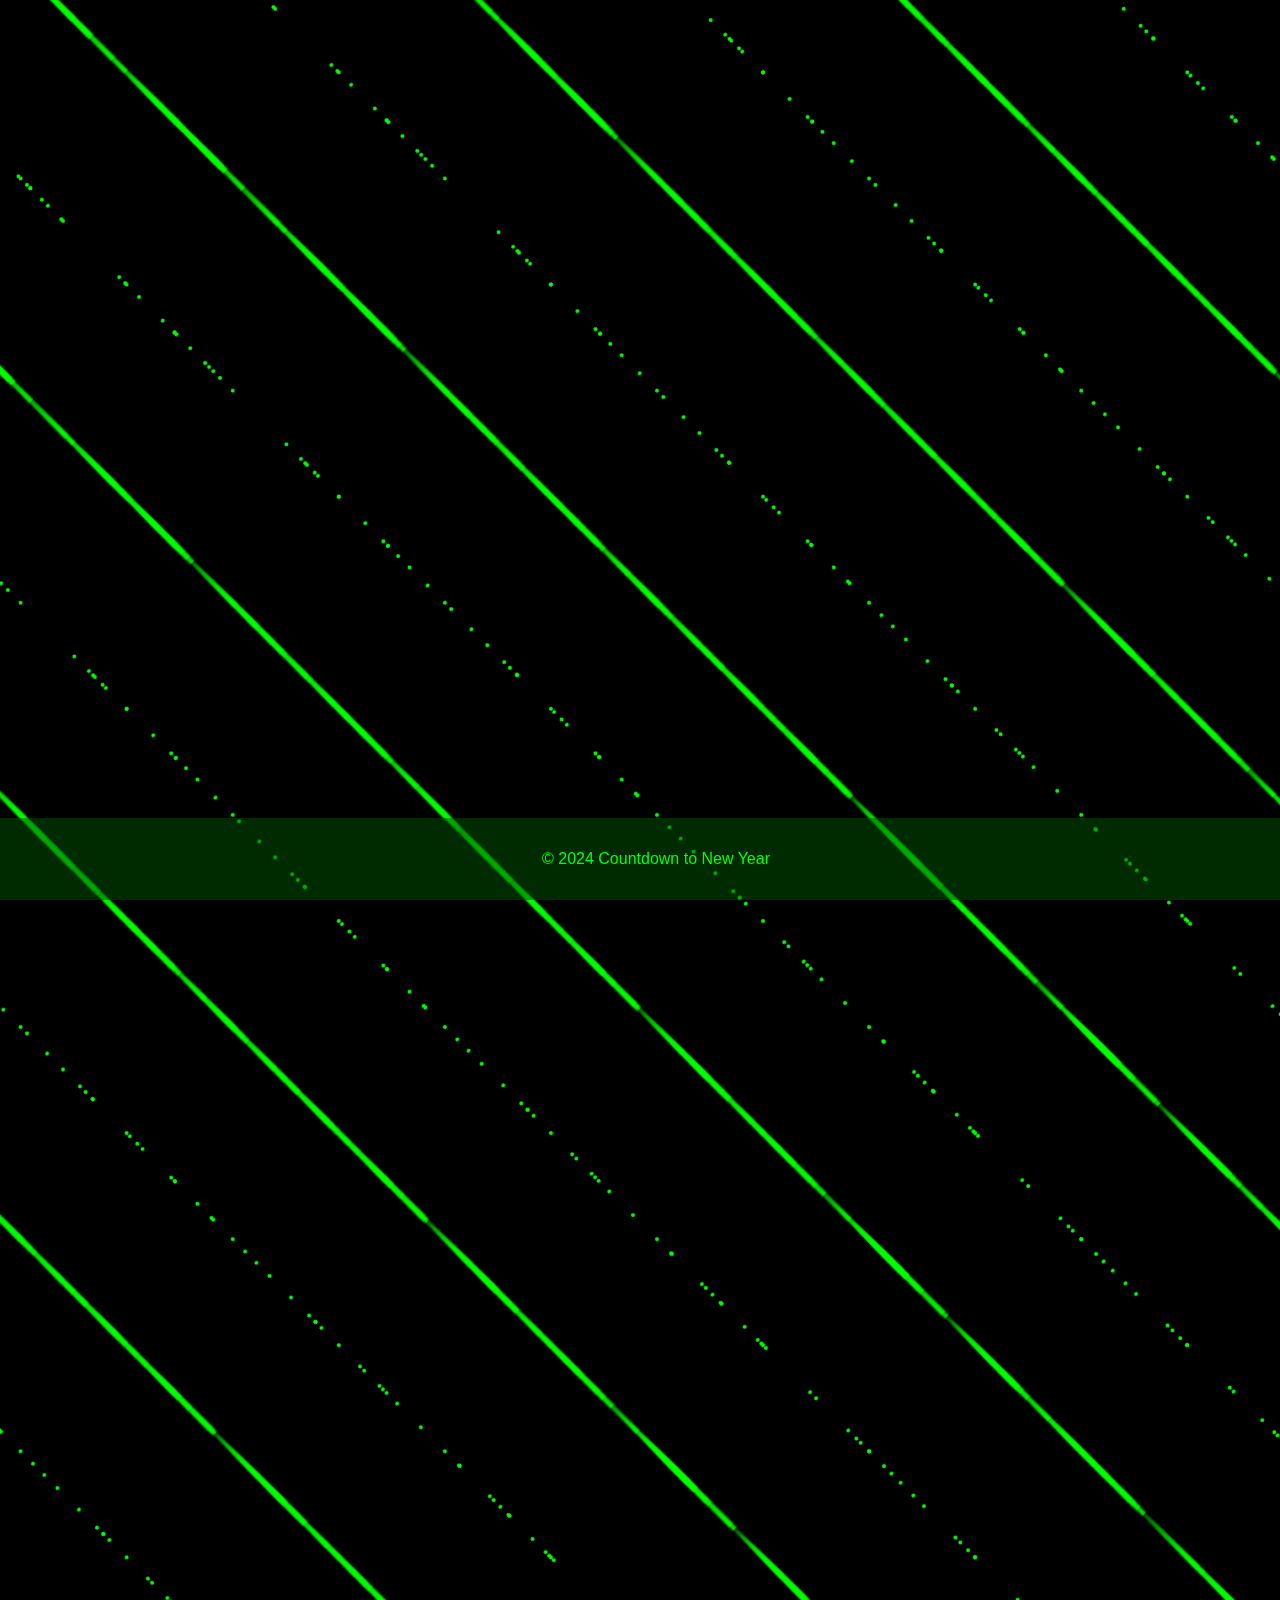
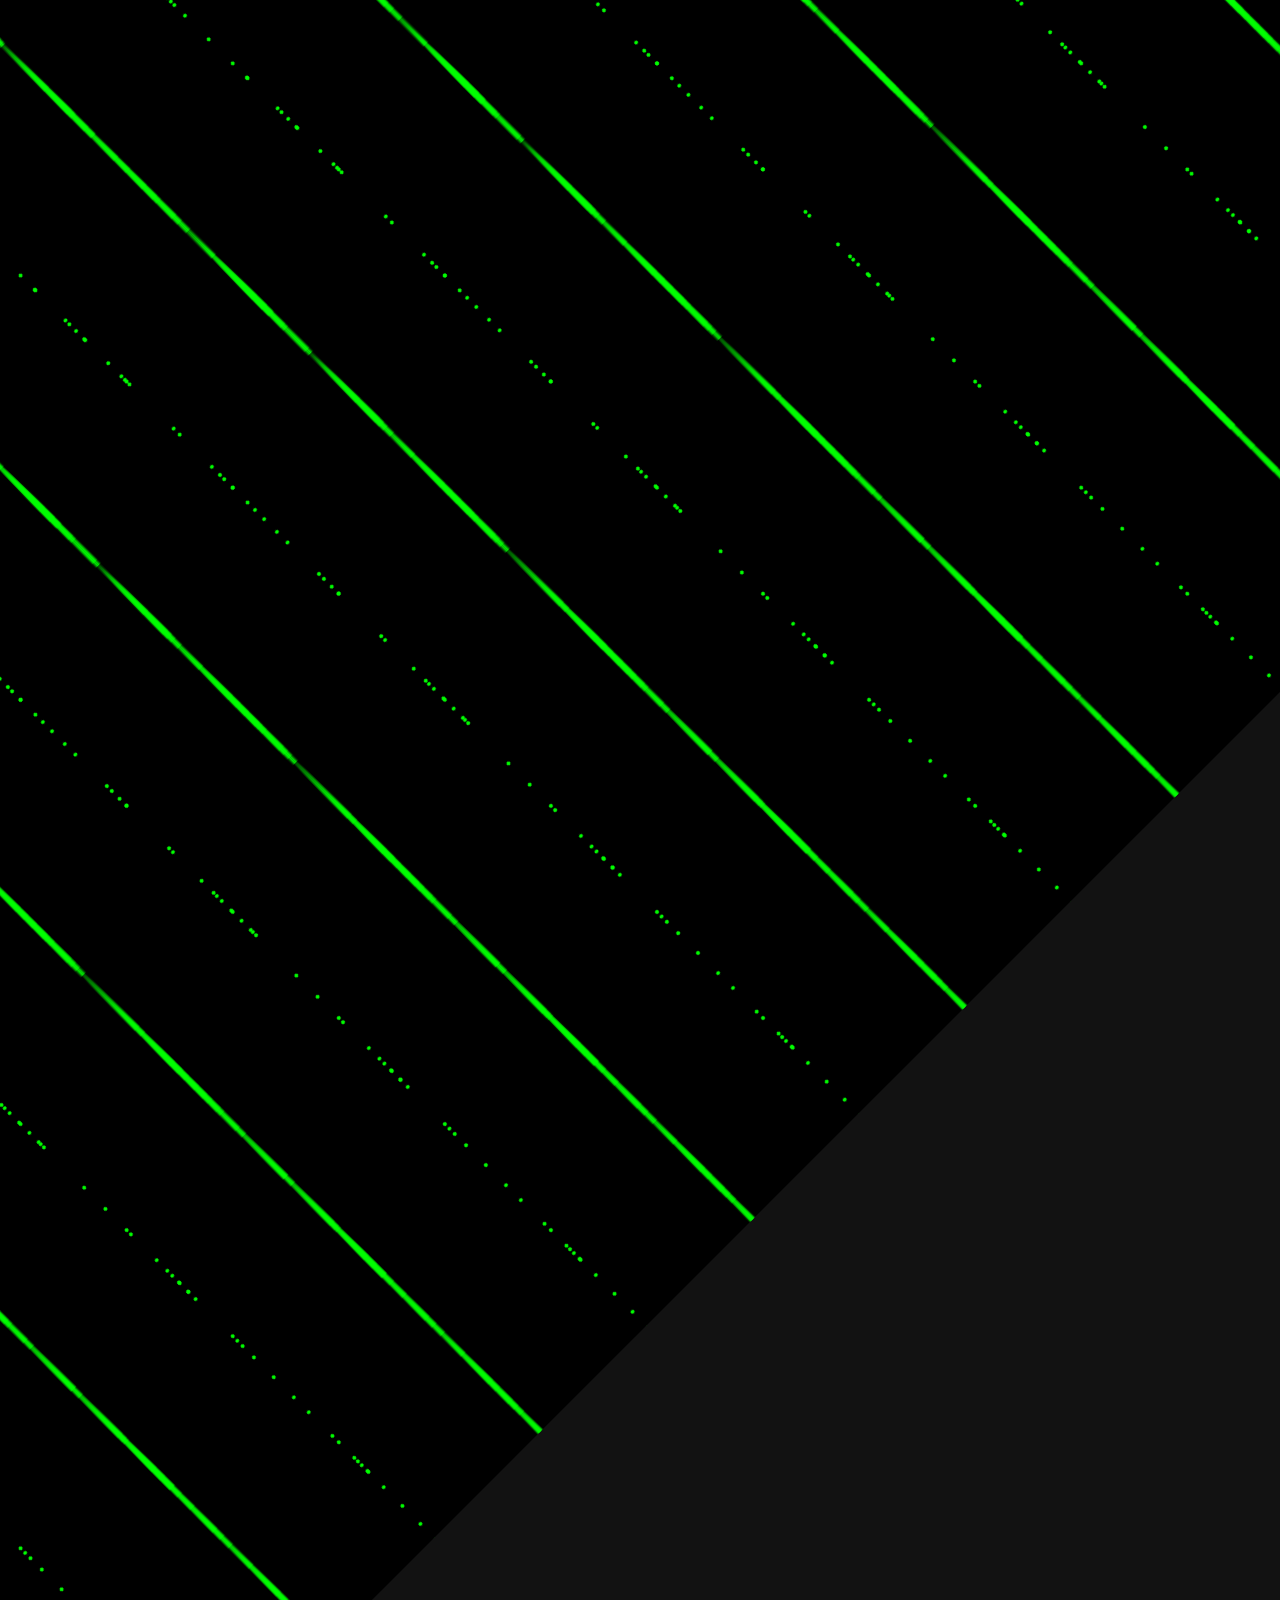
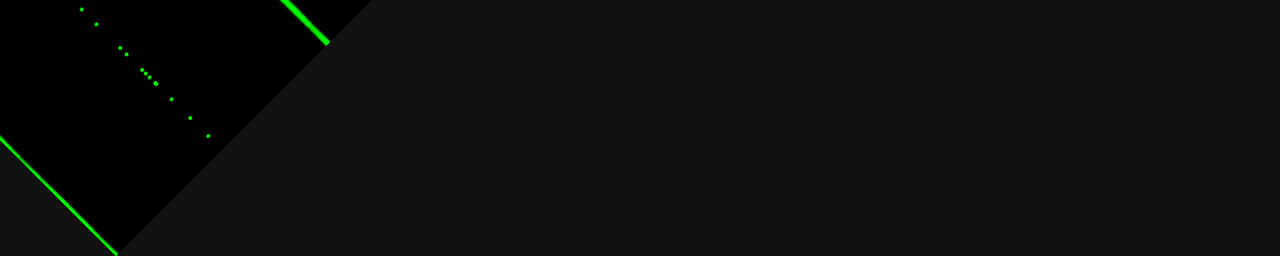
<file: index.html>
<!DOCTYPE html>
<html lang="en">
<head>
    <meta charset="UTF-8">
    <meta name="viewport" content="width=device-width, initial-scale=1.0">
    <title>New Year's Eve Countdown</title>
    <link rel="stylesheet" href="styles.css">
    <script defer src="script.js"></script>
</head>
<body>
    <div class="container">
    <header>
        <h1>New Year's Eve Countdown</h1>
    </header>
    <main>
        <section id="countdown">
            <h2>Time Left Until the New Year:</h2>
            <div id="timer">
                <div class="time"><span id="days">00</span><small>Days</small></div>
                <div class="time"><span id="hours">00</span><small>Hours</small></div>
                <div class="time"><span id="minutes">00</span><small>Minutes</small></div>
                <div class="time"><span id="seconds">00</span><small>Seconds</small></div>
            </div>
        </section>
        <section id="celebration">
            <h2>Happy New Year!</h2>
            <p>Wishing you joy, health, and success in the coming year.</p>
        </section>
    </main>
    <footer>
        <p>&copy; 2024 Countdown to New Year</p>
    </footer>
    </div>
</body>
</html>
</file>
<file: styles.css>
body {
    font-family: Arial, sans-serif;
    margin: 0;
    padding: 0;
    background-color: #121212;
    color: #0f0;
    text-align: center;
    overflow: hidden;
}

header {
    background-color: #005500;
    color: #0f0;
    padding: 1rem;
}

main {
    padding: 2rem;
    padding-bottom: 5rem;
}

#countdown {
    margin: 2rem 0;
    animation: fadeIn 5s ease-in;
}

#timer {
    display: flex;
    justify-content: center;
    gap: 2rem;
    width: 90vw;
    margin: 0 auto;
    background: none;
    flex-wrap: wrap;
}

.time {
    flex: 1;
    max-width: 20vw;
    min-width: 10vw;
    padding: 2rem;
    background: #003300;
    border-radius: 10px;
    text-align: center;
    animation: bounce 2s infinite;
    box-shadow: 0 5px 15px rgba(0, 255, 0, 0);
}

.time span {
    display: block;
    font-size: 5rem;
    font-weight: bold;
    color: #0f0;
}

.time small {
    display: block;
    font-size: 1.5rem;
    color: #0f0;
}

.time:hover {
    transform: translateY(-5px) scale(1.05);
    box-shadow: 0 8px 20px rgba(0, 255, 0, 0.4);
    cursor: pointer;
}

#celebration {
    display: none;
    margin-top: 2rem;
    animation: fadeIn 2s ease-in;
}

footer {
    background-color: rgba(0, 85, 0, 0.5);
    color: #0f0;
    text-align: center;
    padding: 1rem;
    position: fixed;
    bottom: 0;
    width: 100%;
}

@keyframes fadeIn {
    from {
        opacity: 0;
    }
    to {
        opacity: 1;
    }
}

@keyframes bounce {
    0%, 100% {
        transform: translateY(0);
    }
    50% {
        transform: translateY(-10px);
    }
}

/* General styles remain unchanged */
@media (max-width: 600px) {
    #timer {
        flex-direction: column;
        gap: 0.8rem;
    }
    .time {
        max-width: 80vw;
        padding: 1rem;
        font-size: 0.8rem;
    }
    .time span {
        font-size: 2.5rem;
    }
    .time small {
        font-size: 0.9rem;
    }

    header {
        padding: 0.6rem;
        font-size: 0.9rem;
    }

    main {
        padding: 1rem;
    }

    footer {
        padding: 0.5rem;
        font-size: 0.7rem;
    }

    .container::before {
        inset: -180%;
    }
}


.container {
    position: absolute;
    inset: 0;
  }
  
  .container::before {
    content: "";
    position: absolute;
    inset: -145%;
    rotate: -45deg;
    background: #000;
    background-image: radial-gradient(4px 100px at 0px 235px, #0f0, #0000),
      radial-gradient(4px 100px at 300px 235px, #0f0, #0000),
      radial-gradient(1.5px 1.5px at 150px 117.5px, #0f0 100%, #0000 150%),
      radial-gradient(4px 100px at 0px 252px, #0f0, #0000),
      radial-gradient(4px 100px at 300px 252px, #0f0, #0000),
      radial-gradient(1.5px 1.5px at 150px 126px, #0f0 100%, #0000 150%),
      radial-gradient(4px 100px at 0px 150px, #0f0, #0000),
      radial-gradient(4px 100px at 300px 150px, #0f0, #0000),
      radial-gradient(1.5px 1.5px at 150px 75px, #0f0 100%, #0000 150%),
      radial-gradient(4px 100px at 0px 253px, #0f0, #0000),
      radial-gradient(4px 100px at 300px 253px, #0f0, #0000),
      radial-gradient(1.5px 1.5px at 150px 126.5px, #0f0 100%, #0000 150%),
      radial-gradient(4px 100px at 0px 204px, #0f0, #0000),
      radial-gradient(4px 100px at 300px 204px, #0f0, #0000),
      radial-gradient(1.5px 1.5px at 150px 102px, #0f0 100%, #0000 150%),
      radial-gradient(4px 100px at 0px 134px, #0f0, #0000),
      radial-gradient(4px 100px at 300px 134px, #0f0, #0000),
      radial-gradient(1.5px 1.5px at 150px 67px, #0f0 100%, #0000 150%),
      radial-gradient(4px 100px at 0px 179px, #0f0, #0000),
      radial-gradient(4px 100px at 300px 179px, #0f0, #0000),
      radial-gradient(1.5px 1.5px at 150px 89.5px, #0f0 100%, #0000 150%),
      radial-gradient(4px 100px at 0px 299px, #0f0, #0000),
      radial-gradient(4px 100px at 300px 299px, #0f0, #0000),
      radial-gradient(1.5px 1.5px at 150px 149.5px, #0f0 100%, #0000 150%),
      radial-gradient(4px 100px at 0px 215px, #0f0, #0000),
      radial-gradient(4px 100px at 300px 215px, #0f0, #0000),
      radial-gradient(1.5px 1.5px at 150px 107.5px, #0f0 100%, #0000 150%),
      radial-gradient(4px 100px at 0px 281px, #0f0, #0000),
      radial-gradient(4px 100px at 300px 281px, #0f0, #0000),
      radial-gradient(1.5px 1.5px at 150px 140.5px, #0f0 100%, #0000 150%),
      radial-gradient(4px 100px at 0px 158px, #0f0, #0000),
      radial-gradient(4px 100px at 300px 158px, #0f0, #0000),
      radial-gradient(1.5px 1.5px at 150px 79px, #0f0 100%, #0000 150%),
      radial-gradient(4px 100px at 0px 210px, #0f0, #0000),
      radial-gradient(4px 100px at 300px 210px, #0f0, #0000),
      radial-gradient(1.5px 1.5px at 150px 105px, #0f0 100%, #0000 150%);
    background-size:
      300px 235px,
      300px 235px,
      300px 235px,
      300px 252px,
      300px 252px,
      300px 252px,
      300px 150px,
      300px 150px,
      300px 150px,
      300px 253px,
      300px 253px,
      300px 253px,
      300px 204px,
      300px 204px,
      300px 204px,
      300px 134px,
      300px 134px,
      300px 134px,
      300px 179px,
      300px 179px,
      300px 179px,
      300px 299px,
      300px 299px,
      300px 299px,
      300px 215px,
      300px 215px,
      300px 215px,
      300px 281px,
      300px 281px,
      300px 281px,
      300px 158px,
      300px 158px,
      300px 158px,
      300px 210px,
      300px 210px,
      300px 210px;
    animation: hi 150s linear infinite;
  }
  
  @keyframes hi {
    0% {
      background-position:
        0px 220px,
        3px 220px,
        151.5px 337.5px,
        25px 24px,
        28px 24px,
        176.5px 150px,
        50px 16px,
        53px 16px,
        201.5px 91px,
        75px 224px,
        78px 224px,
        226.5px 350.5px,
        100px 19px,
        103px 19px,
        251.5px 121px,
        125px 120px,
        128px 120px,
        276.5px 187px,
        150px 31px,
        153px 31px,
        301.5px 120.5px,
        175px 235px,
        178px 235px,
        326.5px 384.5px,
        200px 121px,
        203px 121px,
        351.5px 228.5px,
        225px 224px,
        228px 224px,
        376.5px 364.5px,
        250px 26px,
        253px 26px,
        401.5px 105px,
        275px 75px,
        278px 75px,
        426.5px 180px;
    }
    to {
      background-position:
        0px 6800px,
        3px 6800px,
        151.5px 6917.5px,
        25px 13632px,
        28px 13632px,
        176.5px 13758px,
        50px 5416px,
        53px 5416px,
        201.5px 5491px,
        75px 17175px,
        78px 17175px,
        226.5px 17301.5px,
        100px 5119px,
        103px 5119px,
        251.5px 5221px,
        125px 8428px,
        128px 8428px,
        276.5px 8495px,
        150px 9876px,
        153px 9876px,
        301.5px 9965.5px,
        175px 13391px,
        178px 13391px,
        326.5px 13540.5px,
        200px 14741px,
        203px 14741px,
        351.5px 14848.5px,
        225px 18770px,
        228px 18770px,
        376.5px 18910.5px,
        250px 5082px,
        253px 5082px,
        401.5px 5161px,
        275px 6375px,
        278px 6375px,
        426.5px 6480px;
    }
  }
</file>
